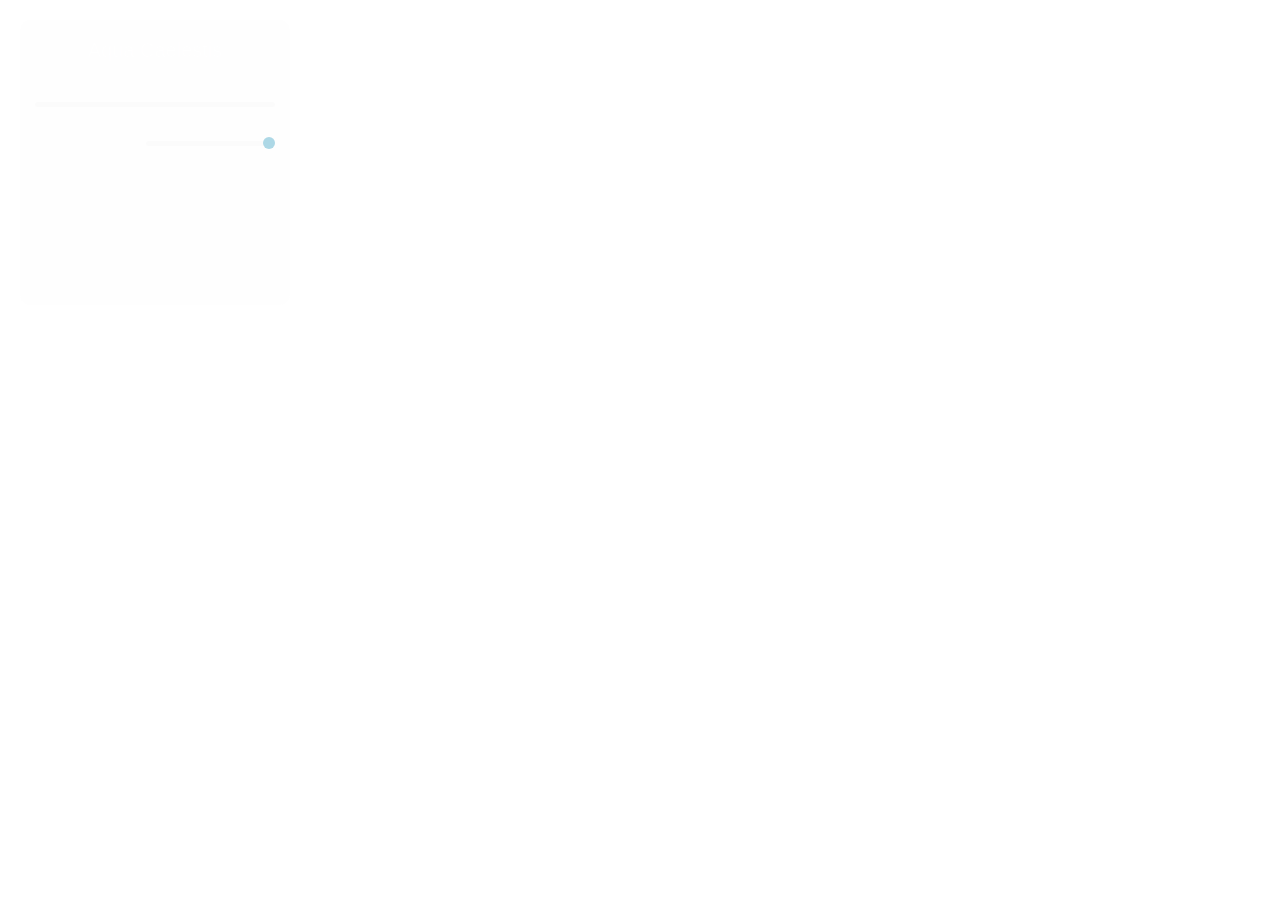
<file: momentum/index.html>
<!DOCTYPE html>
<html lang="en">
<head>
  <meta charset="UTF-8" />
  <meta name="viewport" content="width=device-width, initial-scale=1.0" />
  <link href="assets/favicon.ico" rel="shortcut icon" />
  <link rel="stylesheet" href="css/owfont-regular.css" />
  <link rel="stylesheet" href="css/style.css" />
  <title>momentum</title>
</head>
<body>
  <header class="header">
    <div class="player">
      <div class="player-controls">
        <div class="song-title"></div>
        <div class="player-settings">
          <progress type="range" id="progress-bar" min = "0" max="" value="0" class="progress-bar audio-bar"></progress>
          <div class="currentTime"></div>
          <div class="durationTime"></div>
        </div>
        <div class="player-buttons">
          <button class="play-prev player-icon"></button>
          <button class="play player-icon"></button>
          <button class="play-next player-icon"></button>
          <div class="volume player-icon"></div>
          <input type="range" id="volumeRange" min="0" max="1" step="0.01" class="range">
        </div>
      </div>
      <ul class="play-list"></ul>
    </div>
    <div class="weather">
      <input type="text"
             class="city"
             placeholder="[Enter your city]"
             value = 'Minsk'
      />
      <i class="weather-icon owf"></i>
      <div class="weather-error"></div>
      <div class="description-container">
        <span class="temperature"></span>
        <span class="weather-description"></span>
      </div>
      <div class="wind"></div>
      <div class="humidity"></div>
    </div>
  </header>
  <main class="main">
    <div class="slider-icons">
      <button class="slide-prev slider-icon"></button>
      <button class="slide-next slider-icon"></button>
    </div>
    <time class="time"></time>
    <date class="date"></date>
    <div class="greeting-container">
      <span class="greeting"></span>
      <input type="text" class="name" />
    </div>
  </main>
  <footer class="footer">
    <button class="open-settings"></button>
    <div class="settings-menu">
      <div class="laguage-options setting-section">
        <span>language</span>
        <select class="setting-select languages">
          <option value = 'en'>english</option>
          <option value = 'ru'>russian</option>
        </select>
      </div>
      <div class="time-options setting-section">
        <span>time</span>
        <input type="checkbox" id="time" name="time" class="chekbox-button" checked = 'true'>
        <label for="time" data-onlabel="on" data-offlabel="off" class="setting-button"></label>
      </div>
      <div class="date-options setting-section">
        <span>date</span>
        <input type="checkbox" id="date" name="date" class="chekbox-button" checked>
        <label for="date" data-onlabel="on" data-offlabel="off" class="setting-button"></label>
      </div>
      <div class="greeting-options setting-section">
        <span>greeting</span>
        <input type="checkbox" id="greeting" name="greeting" class="chekbox-button" checked>
        <label for="greeting" data-onlabel="on" data-offlabel="off" class="setting-button"></label>
      </div>
      <div class="quotes-options setting-section">
        <span>quotes</span>
        <input type="checkbox" id="quotes" name="quotes" class="chekbox-button" checked>
        <label for="quotes" data-onlabel="on" data-offlabel="off" class="setting-button"></label>
      </div>
      <div class="weather-options setting-section">
        <span>weather</span>
        <input type="checkbox" id="weather" name="weather" class="chekbox-button" checked>
        <label for="weather" data-onlabel="on" data-offlabel="off" class="setting-button"></label>
      </div>
      <div class="player-options setting-section">
        <span>player</span>
        <input type="checkbox" id="player" name="player" class="chekbox-button" checked>
        <label for="player" data-onlabel="on" data-offlabel="off" class="setting-button"></label>
      </div>
      <div class="setting-section">
        <span>background</span>
        <select class="setting-select background-options">
          <option value = 'github'>GitHub</option>
          <option value = 'flickr'>Flickr</option>
          <option value = 'unsplash'>Unsplash</option>
        </select>
      </div>
      <div class="setting-section section-tag show-tag">
        <span>tag</span>
        <input type="text" name="tag" id="tag" class="tag">
      </div>
    </div>
    <div class="quotes">
      <button class="change-quote"></button>
      <div class="quote"></div>
      <div class="author"></div>
    </div>
    <button class="open-list"></button>
    <div class="todo-menu">
      <ul class="todo-list"></ul>
      <div class="empty-list">
        <span>noTodo</span>
        <button class="empty-list-button">New Todo</button>
      </div>
      <form class="add-form">
        <input type="text" class="add-form-input" tabindex="0" required>
      </form>
      <template id="task-template">
        <li class="todo-list-item">
          <label>
            <input type="checkbox" class="todo-list-input">
            <span></span>
          </label>
        </li>
      </template>
    </div>
  </footer>
  <script type="module" src="language.js"></script>
  <script type="module" src="playList.js"></script>
  <script type="module" src="script.js"></script>
</body>
</html>
</file>
<file: momentum/css/owfont-regular.css>
/*!
 *  owfont-regular 1.0.0 by Deniz Fuchidzhiev - http://websygen.com
 *  License - font: SIL OFL 1.1, css: MIT License
 */
/* FONT PATH
 * -------------------------- */
@font-face {
  font-family: 'owfont';
  src: url('../fonts/owfont-regular.eot?v=1.0.0');
  src: url('../fonts/owfont-regular.eot?#iefix&v=1.0.0') format('embedded-opentype'),
	   url('../fonts/owfont-regular.woff') format('woff'),
	   url('../fonts/owfont-regular.ttf') format('truetype'),
	   url('../fonts/owfont-regular.svg#owf-regular') format('svg');
  font-weight: normal;
  font-style: normal;
}
.owf {
  display: inline-block;
  font: normal normal normal 14px/1 owfont;
  font-size: inherit;
  text-rendering: auto;
  -webkit-font-smoothing: antialiased;
  -moz-osx-font-smoothing: grayscale;
  transform: translate(0, 0);
}
/* makes the font 33% larger relative to the icon container */
.owf-lg {
  font-size: 1.33333333em;
  line-height: 0.75em;
  vertical-align: -15%;
}
.owf-2x {
  font-size: 2em;
}
.owf-3x {
  font-size: 3em;
}
.owf-4x {
  font-size: 4em;
}
.owf-5x {
  font-size: 5em;
}
.owf-fw {
  width: 1.28571429em;
  text-align: center;
}
.owf-ul {
  padding-left: 0;
  margin-left: 2.14285714em;
  list-style-type: none;
}
.owf-ul > li {
  position: relative;
}
.owf-li {
  position: absolute;
  left: -2.14285714em;
  width: 2.14285714em;
  top: 0.14285714em;
  text-align: center;
}
.owf-li.owf-lg {
  left: -1.85714286em;
}
.owf-border {
  padding: .2em .25em .15em;
  border: solid 0.08em #eeeeee;
  border-radius: .1em;
}
.owf-pull-right {
  float: right;
}
.owf-pull-left {
  float: left;
}
.owf.owf-pull-left {
  margin-right: .3em;
}
.owf.owf-pull-right {
  margin-left: .3em;
}

/* owfont uses the Unicode Private Use Area (PUA) to ensure screen
   readers do not read off random characters that represent icons */
   
/*   Weather Condition Codes    */
   
/*   Thunderstorm - - - - - - - - - - - - - - - - - - - - - - - - - - - - - - - - - - - -    */
   
/* thunderstorm with light rain */
.owf-200:before,
.owf-200-d:before,
.owf-200-n:before {
  content: "\EB28";
}
/* thunderstorm with rain */
.owf-201:before,
.owf-201-d:before,
.owf-201-n:before {
  content: "\EB29";
}
/* thunderstorm with heavy rain */
.owf-202:before,
.owf-202-d:before,
.owf-202-n:before {
  content: "\EB2A";
}
/*  light thunderstorm  */
.owf-210:before,
.owf-210-d:before,
.owf-210-n:before {
  content: "\EB32";
}
/*  thunderstorm  */
.owf-211:before,
.owf-211-d:before,
.owf-211-n:before {
  content: "\EB33";
}
/*   heavy thunderstorm   */
.owf-212:before,
.owf-212-d:before,
.owf-212-n:before {
  content: "\EB34";
}
/*   ragged thunderstorm   */
.owf-221:before,
.owf-221-d:before,
.owf-221-n:before {
  content: "\EB3D";
}
/*  thunderstorm with light drizzle    */
.owf-230:before,
.owf-230-d:before,
.owf-230-n:before {
  content: "\EB46";
}
/*  thunderstorm with drizzle     */
.owf-231:before,
.owf-231-d:before,
.owf-231-n:before {
  content: "\EB47";
}
/* thunderstorm with heavy drizzle     */
.owf-232:before,
.owf-232-d:before,
.owf-232-n:before {
  content: "\EB48";
}

/*   Drizzle - - - - - - - - - - - - - - - - - - - - - - - - - - - - - - - - - - - -    */

/*  light intensity drizzle */
.owf-300:before,
.owf-300-d:before,
.owf-300-n:before {
  content: "\EB8C";
}
/*  drizzle */
.owf-301:before,
.owf-301-d:before,
.owf-301-n:before {
  content: "\EB8D";
}
/*  heavy intensity drizzle  */
.owf-302:before,
.owf-302-d:before,
.owf-302-n:before {
  content: "\EB8E";
}
/*   light intensity drizzle rain  */
.owf-310:before,
.owf-310-d:before,
.owf-310-n:before {
  content: "\EB96";
}
/*  drizzle rain  */
.owf-311:before,
.owf-311-d:before,
.owf-311-n:before {
  content: "\EB97";
}
/* heavy intensity drizzle rain */
.owf-312:before,
.owf-312-d:before,
.owf-312-n:before {
  content: "\EB98";
}
/* shower rain and drizzle  */
.owf-313:before,
.owf-313-d:before,
.owf-313-n:before {
  content: "\EB99";
}
/* heavy shower rain and drizzle*/
.owf-314:before,
.owf-314-d:before,
.owf-314-n:before {
  content: "\EB9A";
}
/* shower drizzle */
.owf-321:before,
.owf-321-d:before,
.owf-321-n:before {
  content: "\EBA1";
}

/*   Rain - - - - - - - - - - - - - - - - - - - - - - - - - - - - - - - - - - - -    */

/* light rain  */
.owf-500:before,
.owf-500-d:before,
.owf-500-n:before {
  content: "\EC54";
}
/* moderate rain  */
.owf-501:before,
.owf-501-d:before,
.owf-501-n:before {
  content: "\EC55";
}
/* heavy intensity rain  */
.owf-502:before,
.owf-502-d:before,
.owf-502-n:before {
  content: "\EC56";
}
/* very heavy rain   */
.owf-503:before,
.owf-503-d:before,
.owf-503-n:before {
  content: "\EC57";
}
/* extreme rain    */
.owf-504:before,
.owf-504-d:before,
.owf-504-n:before {
  content: "\EC58";
}
/* freezing rain    */
.owf-511:before,
.owf-511-d:before,
.owf-511-n:before {
  content: "\EC5F";
}
/*  light intensity shower rain    */
.owf-520:before,
.owf-520-d:before,
.owf-520-n:before {
  content: "\EC68";
}
/* shower rain  */
.owf-521:before,
.owf-521-d:before,
.owf-521-n:before {
  content: "\EC69";
}
/*  heavy intensity shower rain  */
.owf-522:before,
.owf-522-d:before,
.owf-522-n:before {
  content: "\EC6A";
}
/* ragged shower rain  */
.owf-531:before,
.owf-531-d:before,
.owf-531-n:before {
  content: "\EC73";
}

/*   Snow - - - - - - - - - - - - - - - - - - - - - - - - - - - - - - - - - - - -    */

/* light snow  */
.owf-600:before,
.owf-600-d:before,
.owf-600-n:before {
  content: "\ECB8";
}
/*  snow  */
.owf-601:before,
.owf-601-d:before,
.owf-601-n:before {
  content: "\ECB9";
}
/*   heavy snow   */
.owf-602:before,
.owf-602-d:before,
.owf-602-n:before {
  content: "\ECBA";
}
/*  sleet  */
.owf-611:before,
.owf-611-d:before,
.owf-611-n:before {
  content: "\ECC3";
}
/*   shower sleet */
.owf-612:before,
.owf-612-d:before,
.owf-612-n:before {
  content: "\ECC4";
}
/* light rain and snow */
.owf-615:before,
.owf-615-d:before,
.owf-615-n:before {
  content: "\ECC7";
}
/* rain and snow  */
.owf-616:before,
.owf-616-d:before,
.owf-616-n:before {
  content: "\ECC8";
}
/* light shower snow  */
.owf-620:before,
.owf-620-d:before,
.owf-620-n:before {
  content: "\ECCC";
}
/* shower snow  */
.owf-621:before,
.owf-621-d:before,
.owf-621-n:before {
  content: "\ECCD";
}
/* heavy shower snow  */
.owf-622:before,
.owf-622-d:before,
.owf-622-n:before {
  content: "\ECCE";
}

/*   Atmosphere - - - - - - - - - - - - - - - - - - - - - - - - - - - - - - - - - - - -    */

/* mist */
.owf-701:before,
.owf-701-d:before,
.owf-701-n:before {
  content: "\ED1D";
}
/* smoke */
.owf-711:before,
.owf-711-d:before,
.owf-711-n:before {
  content: "\ED27";
}
/* haze */
.owf-721:before,
.owf-721-d:before,
.owf-721-n:before {
  content: "\ED31";
}
/* Sand/Dust Whirls */
.owf-731:before,
.owf-731-d:before,
.owf-731-n:before {
  content: "\ED3B";
}
/* Fog */
.owf-741:before,
.owf-741-d:before,
.owf-741-n:before {
  content: "\ED45";
}
/* sand */
.owf-751:before,
.owf-751-d:before,
.owf-751-n:before {
  content: "\ED4F";
}
/* dust */
.owf-761:before,
.owf-761-d:before,
.owf-761-n:before {
  content: "\ED59";
}
/*  VOLCANIC ASH  */
.owf-762:before,
.owf-762-d:before,
.owf-762-n:before {
  content: "\ED5A";
}
/* SQUALLS */
.owf-771:before,
.owf-771-d:before,
.owf-771-n:before {
  content: "\ED63";
}
/* TORNADO */
.owf-781:before,
.owf-781-d:before,
.owf-781-n:before {
  content: "\ED6D";
}

/*   Clouds - - - - - - - - - - - - - - - - - - - - - - - - - - - - - - - - - - - -    */

/*  sky is clear  */  /*  Calm  */
.owf-800:before,
.owf-800-d:before,
.owf-951:before,
.owf-951-d:before {
  content: "\ED80";
}
.owf-800-n:before,
.owf-951-n:before {
  content: "\F168";
}
/*  few clouds   */
.owf-801:before,
.owf-801-d:before {
  content: "\ED81";
}
.owf-801-n:before {
  content: "\F169";
}
/* scattered clouds */
.owf-802:before,
.owf-802-d:before {
  content: "\ED82";
}
.owf-802-n:before {
  content: "\F16A";
}
/* broken clouds  */
.owf-803:before,
.owf-803-d:before,
.owf-803-n:before {
  content: "\ED83";
}
/* overcast clouds  */
.owf-804:before,
.owf-804-d:before,
.owf-804-n:before {
  content: "\ED84";
}

/*   Extreme - - - - - - - - - - - - - - - - - - - - - - - - - - - - - - - - - - - -    */

/* tornado  */
.owf-900:before,
.owf-900-d:before,
.owf-900-n:before {
  content: "\EDE4";
}
/*  tropical storm  */
.owf-901:before,
.owf-901-d:before,
.owf-901-n:before {
  content: "\EDE5";
}
/* hurricane */
.owf-902:before,
.owf-902-d:before,
.owf-902-n:before {
  content: "\EDE6";
}
/* cold */
.owf-903:before,
.owf-903-d:before,
.owf-903-n:before {
  content: "\EDE7";
}
/* hot */
.owf-904:before,
.owf-904-d:before,
.owf-904-n:before {
  content: "\EDE8";
}
/* windy */
.owf-905:before,
.owf-905-d:before,
.owf-905-n:before {
  content: "\EDE9";
}
/* hail */
.owf-906:before,
.owf-906-d:before,
.owf-906-n:before {
  content: "\EDEA";
}

/*   Additional - - - - - - - - - - - - - - - - - - - - - - - - - - - - - - - - - - - -    */

/* Setting */
.owf-950:before,
.owf-950-d:before,
.owf-950-n:before {
  content: "\EE16";
}
/*  Light breeze  */
.owf-952:before,
.owf-952-d:before,
.owf-952-n:before {
  content: "\EE18";
}
/*  Gentle Breeze  */
.owf-953:before,
.owf-953-d:before,
.owf-953-n:before {
  content: "\EE19";
}
/*  Moderate breeze  */
.owf-954:before,
.owf-954-d:before,
.owf-954-n:before {
  content: "\EE1A";
}
/* Fresh Breeze  */
.owf-955:before,
.owf-955-d:before,
.owf-955-n:before {
  content: "\EE1B";
}
/* Strong  Breeze  */
.owf-956:before,
.owf-956-d:before,
.owf-956-n:before {
  content: "\EE1C";
}
/* High wind, near gale  */
.owf-957:before,
.owf-957-d:before,
.owf-957-n:before {
  content: "\EE1D";
}
/* Gale */
.owf-958:before,
.owf-958-d:before,
.owf-958-n:before {
  content: "\EE1E";
}
/*  Severe Gale  */
.owf-959:before,
.owf-959-d:before,
.owf-959-n:before {
  content: "\EE1F";
}
/* Storm */
.owf-960:before,
.owf-960-d:before,
.owf-960-n:before {
  content: "\EE20";
}
/*  Violent Storm  */
.owf-961:before,
.owf-961-d:before,
.owf-961-n:before {
  content: "\EE21";
}
/* Hurricane */
.owf-962:before,
.owf-962-d:before,
.owf-962-n:before {
  content: "\EE22";
}
</file>
<file: momentum/css/style.css>
@font-face {
  font-family: 'Arial-MT';
  src: url("../assets/fonts/Arial-MT.woff"); /* Путь к файлу со шрифтом */
 }

* {
  box-sizing: border-box;
  margin: 0;
  padding: 0;
}

body {
  min-width: 480px;
  min-height: 100vh;
  font-family: 'Arial', sans-serif;
  font-size: 16px;
  color: #fff;
  text-align: center;
  /*background: url("../assets/img/bg.jpg") center/cover, rgba(0, 0, 0, 0.5);*/
  background-blend-mode: multiply;
  transition: background-image 1s ease-in-out;
}

.header {
  display: flex;
  justify-content: space-between;
  align-items: flex-start;
  width: 100%;
  height: 30vh;
  min-height: 220px;
  padding: 20px;
}

.song-title{
  margin-bottom: 15px;
  font-size: 20px;
  max-width: 230px;
  line-height: 1.5em;
}

.player{
  padding: 15px;
  border-radius: 10px;
  background-color: rgba(250, 250, 250, 0.2);
  width: 270px;
  transition: 0.5s;
  z-index: 10;
}

.player-controls {
  display: flex;
  flex-direction: column;
  justify-content: center;
  align-items: center;
  gap: 10px;
}

.player-buttons {
  display: flex;
  align-items: center;
  justify-content: space-between;
  width: 100%;
  margin: 0px auto 25px;
}

.player-settings{
  position: relative;
  margin: 0px auto 15px;
  width: 100%;

}

.play-list {
  text-align: left;
  max-height: 145px;
  overflow-y: scroll;
}

.play-list::-webkit-scrollbar{
  width: 5px;
  background: rgba(250, 250, 250, 0.2);
  border-radius: 30px;
  cursor: pointer;
  scroll-behavior: smooth;
}

.play-list::-webkit-scrollbar-track{
  width: 5px;
  background: rgba(250, 250, 250, 0.6);
  border-radius: 30px;
  cursor: pointer;
}

.play-list::-webkit-scrollbar-thumb{
  background-color: lightblue;
  border-radius: 30px;
}

.play-item {
  position: relative;
  padding: 5px;
  padding-left: 20px;
  list-style: none;
  opacity: .8;
  cursor: pointer;
  transition: .3s;
}

.item-active{
  opacity: 1;
  color: lightblue;
}

.play-item:hover {
  opacity: 1;
}

.play-item::before {
  content: "";
  background: url("../assets/svg/play.svg") no-repeat 70% 50%;
  position: absolute;
  left: 0;
  top: 7px;
  width: 13px;
  height: 13px;
}

.item-pause::before{
  content: "";
  background: url("../assets/svg/pause.svg") no-repeat 50% 50%;
  position: absolute;
  left: 0;
  top: 7px;
  width: 13px;
  height: 13px;
}

.player-icon,
.slider-icon,
.change-quote,
.open-settings,
.open-list {
  width: 20px;
  height: 20px;
  background-size: 20px 20px;
  background-position: center center;
  background-repeat: no-repeat;
  background-color: transparent;
  border: 0;
  outline: 0;
  opacity: .8;
  cursor: pointer;
  transition: .3s;
}

.player-icon:hover,
.slider-icon:hover,
.change-quote:hover,
.open-settings:hover,
.open-list:hover {
  opacity: 1;
}

.player-icon:active,
.slider-icon:active,
.change-quote:active,
.open-settings:active,
.open-list:active {
  border: 0;
  outline: 0;
  transform: scale(1.1);
}

.play {
  background-image: url("../assets/svg/play.svg");
}

.pause {
  background-image: url("../assets/svg/pause.svg");
}

.play-prev {
  background-image: url("../assets/svg/play-prev.svg");
}

.play-next {
  background-image: url("../assets/svg/play-next.svg");
}

.volume{
  background-image: url("../assets/svg/volume.svg");
}

.volume-off{
  background-image: url("../assets/svg/volume-off.svg");
}

.volume path{
  fill: white;
}

.durationTime {
  position: absolute;
  cursor: pointer;
  top: -13px;
  right: 0;
  font-family: inherit;
  font-size: 12px;
  color: #fff;
  opacity: 0.8;
}

.setting-section span{
  text-transform: capitalize;
}

.languages{
  text-transform: capitalize;
}

.audio-bar{
  width: 100%;
  appearance: none;
  height: 5px;
  border-radius: 30px;
  cursor: pointer;
}

.audio-bar::-webkit-progress-bar{
  -webkit-appearance: none;
  height: 5px;
  background: rgba(250, 250, 250, 0.8);
  border-radius: 30px;
  cursor: pointer;
}

.audio-bar::-webkit-progress-value{
  background: lightblue;
}

.range {
  -webkit-appearance: none;
  height: 5px;
  background: rgba(250, 250, 250, 0.8);
  border-radius: 30px;
  cursor: pointer;
}

.range::-webkit-slider-thumb {
  -webkit-appearance: none;
  margin-top: 0;
  margin-left: 0;
  height: 12px;
  width: 12px;
  border: 0;
  background: lightblue;
  border-radius: 50%;
}

.range::-webkit-slider-runnable-track  {
  -webkit-appearance: none;
  box-shadow: none;
  border: none;
}

.range:focus {
  outline: none;
}

.currentTime {
  position: absolute;
  cursor: pointer;
  top: -13px;
  left: 0;
  z-index: 4;
  font-family: inherit;
  font-size: 12px;
  color: white;
  opacity: 0.8;
}

.weather {
  display: flex;
  flex-direction: column;
  justify-content: space-between;
  align-items: flex-start;
  row-gap: 5px;
  width: 180px;
  min-height: 180px;
  text-align: left;
  visibility: visible;
  opacity: 1;
  transition: all 0.8s ease 0s;
}

.weather-error {
  margin-top: -10px;
}

.description-container {
  display: flex;
  flex-wrap: wrap;
  justify-content: flex-start;
  align-items: center;
  column-gap: 12px;
}

.weather-icon {
  font-size: 44px;
}

.city {
  width: 170px;
  height: 34px;
  padding: 5px;
  font-size: 20px;
  line-height: 24px;
  color: #fff;
  border: 0;
  outline: 0;
  border-bottom: 1px solid #fff;
  background-color: transparent;
}

.city::placeholder {
  font-size: 20px;
  color: #fff;
  opacity: .6;
}

.main {
  position: relative;
  display: flex;
  flex-direction: column;
  justify-content: center;
  align-items: center;
  width: 100%;
  height: 40vh;
  min-height: 260px;
  padding: 20px;
}

.slider-icon {
  position: absolute;
  top: 50%;
  margin-top: -16px;
  cursor: pointer;
}

.slide-prev {
  left: 20px;
  background-image: url("../assets/svg/slider-prev.svg");
}

.slide-next {
  right: 20px;
  background-image: url("../assets/svg/slider-next.svg");
}

.time {
  min-height: 124px;
  margin-bottom: 10px;
  font-family: 'Arial-MT';
  font-size: 100px;
  letter-spacing: -4px;
}

.date {
  min-height: 28px;
  font-size: 24px;
  margin-bottom: 20px;
}

.greeting-container {
  display: flex;
  flex-wrap: wrap;
  justify-content: stretch;
  align-items: center;
  min-height: 48px;
  width: 100vw;
  font-size: 40px;
}

.greeting {
  flex: 1;
  padding: 10px;
  text-align: right;
}

.name {
  flex: 1;
  max-width: 50%;
  padding: 10px;
  font-size: 40px;
  text-align: left;
  color: #fff;
  background-color: transparent;
  border: 0;
  outline: 0;
}

.name::placeholder {
  color: #fff;
  opacity: .6;
}

.footer {
  display: flex;
  flex-direction: row;
  justify-content: space-between;
  align-items: flex-end;
  position: relative;
  width: 100%;
  height: 30vh;
  min-height: 160px;
  padding: 20px;
}

.open-settings-active{
  transform: rotate(90deg);
}

.settings-menu,
.todo-menu{
  position: absolute;
  display: flex;
  flex-direction: column;
  visibility: hidden;
  align-items: center;
  justify-content: center;
  color: #222;
  bottom: 63px;
  padding: 25px;
  border-radius: 10px;
  background-color: rgba(250, 250, 250, 0.98);
  width: 270px;
  opacity: 0;
  transition: all .3s;
}

.settings-menu{
  left: 16px;
}

.hidden{
  visibility: hidden;
  opacity: 0;
}

.settings-menu:before,
.todo-menu::before{
  content: "";
  position: absolute;
  bottom: -20px;
  border: 10px solid transparent; border-top: 10px solid rgba(250, 250, 250, 0.98);
}

.settings-menu:before{
  left: 10px;
}

.todo-menu:before{
  right: 10px;
}

.settings-menu div:not(:last-child){
  margin-bottom: 20px;
}

.setting-section{
  width: 100%;
  display: flex;
  flex-direction: row;
  justify-content: space-between;
  align-items: center;
  transition: 0.5s;
}

.chekbox-button {
  display: none;
}

.chekbox-button+.setting-button,
.chekbox-button+.setting-button::before,
.chekbox-button+.setting-button::after {
  transition: all .3s;
}

.setting-button {
  display: inline-block;
  position: relative;
  width: 35px;
  height: 14px;
  border-radius: 10px;
  cursor: pointer;
}

.setting-button::after {
  border-radius: 50%;
  content: '';
  position: absolute;
  top: 2px;
  left: 2px;
  width: 10px;
  height: 10px;
  background-color: white;
}

.chekbox-button:checked+.setting-button::after {
  left: 65%;
  background-color: #f7f7f7;
}

.setting-button {
  background-color: rgba(0,0,0,.25);
}

.chekbox-button:checked+.setting-button {
  background-color: lightblue;
}

.chekbox-button:checked+.setting-button::before {
  color: #fff;
}

.setting-select{
  display: block;
  color: #444;
  padding: .2em 1em .2em .5em;
  box-sizing: border-box;
  border-radius: 1em;
  border: 1px solid lightblue;
}
.setting-select::-ms-expand {
  color: lightblue;
  background: #0089BA;
}

.setting-select:focus {
  border-color: lightblue;
  box-shadow: 0 0 0 3px -moz-mac-focusring;
  color: #222;
  outline: none;
}

.setting-select > option:hover{
  color: #0089BA;
}

.open-settings{
  width: 30px;
  height: 30px;
  background-size: 30px 30px;
  background-image: url("../assets/svg/setting.svg");
  transition: 0.5s;
}

.setting-menu{
  position: absolute;
  background-color: #fff;
  color: #0089BA;
  padding: 20px;
}

.open-list{
  width: 30px;
  height: 30px;
  background-size: 30px 30px;
  background-image: url("../assets/svg/list.svg");
  transition: 0.5s;
}

.quotes{
  display: flex;
  flex-direction: column;
  justify-content: flex-end;
  align-items: center;
  transition: 0.5s;
}

.todo-menu{
  width: 320px;
  display: flex;
  flex-direction: column;
  justify-content: space-between;
  align-items: flex-start;
  padding: 0;
  right: 16px;
  height: auto;
}


.add-form{
  visibility: hidden;
  display: flex;
  flex-direction: row;
  width: 100%;
  box-shadow: -1px -1px rgba(0, 0, 0, 0.1);
}

.add-form-input{
  width: 100%;
  padding: 15px;
  background-color: transparent;
  font-size: inherit;
  border: none;
}

.add-form-input:focus-visible{
  outline: none;
}

.todo-list{
  position: relative;
  margin: 0;
  padding-top: 10px;
  list-style: none;
  width: 100%;
  height: auto;
  min-height: 230px;
  max-height: 450px;
  overflow-y: scroll;
  transition: max-height .3s ease,min-height .3s ease,padding .3s ease;
}

.empty-list{
  position: absolute;
  top: 50%;
  left: 50%;
  bottom: 50%;
  right: 50%;
  display: flex;
  flex-direction: column;
  justify-content: center;
  align-items: center;
  white-space: nowrap;
  transition: all .3s;
}

.empty-list span{
  margin-bottom: 10px;
  color: #444;
  cursor:default;
}

.empty-list-button{
  padding: 7px 15px;
  font-size: inherit;
  border-radius: 50px;
  border: none;
  background-color: lightblue;
  color: #fff;
  cursor: pointer;
}

.empty-list-button:hover{
  opacity: 0.9;
}

.empty-list-button:active{
  opacity: 0.8;
}


.todo-list::-webkit-scrollbar{
  width: 7px;
  border-radius: 30px;
  cursor: pointer;
  scroll-behavior: smooth;
}

.todo-list::-webkit-scrollbar-track{
  margin-top: 7px;
  width: 5px;
  background: rgba(250, 250, 250, 0.6);
  border-radius: 30px;
  cursor: pointer;
}

.todo-list::-webkit-scrollbar-thumb{
  background-color: lightblue;
  border-radius: 30px;
}

.todo-list-item {
  width: 100%;
}

.todo-list-item label {
  display: block;
  padding: 8px 15px;
  box-shadow: 0 1px rgba(0, 0, 0, 0.1);
  cursor: pointer;
  user-select: none;
}

.todo-list-item span {
  display: flex;
  align-items: flex-start;
  overflow:hidden;
  overflow-wrap: break-word ;
  text-align: left;
  word-break: break-word;
}

.todo-list-input{
  position: absolute;
  width: 1px;
  height: 1px;
  margin: -1px;
  padding: 0;
  overflow: hidden;
  white-space: nowrap;
  border: 0;
  clip: rect(0 0 0 0);
  clip-path: inset(100%);
}

.todo-list-input + span::before {
  content: "";
  display: inline-block;
  align-self: center;
  width: 10px;
  height: 10px;
  margin-right: 8px;
  flex-shrink: 0;
  background-color: #ffffff;
  border: 2px solid lightblue;
  border-radius: 4px;
}

.todo-list-input:checked + span::before {
  background-color: lightblue;
  background-repeat: no-repeat;
  background-position: center;
}

.todo-list-input:not(:checked):hover + span::before,
.todo-list-input:not(:checked):focus + span::before {
  background-color: rgba(255, 127, 80, 0.2);
}

.show{
  visibility: visible;
  opacity: 1;
}

.min-height{
  min-height: auto;
}

.change-quote {
  margin-bottom: 30px;
  background-image: url("../assets/svg/reload.svg");
}

.quote {
  min-height: 32px;
}

.author {
  min-height: 20px;
}

@media (max-width: 768px) {
  .time {
    min-height: 80px;
    font-size: 72px;
  }

  .greeting-container {
    min-height: 40px;
    font-size: 32px;
  }

  .greeting {
    padding: 5px;
  }

  .name {
    font-size: 32px;
    padding: 5px;
  }
}
</file>
